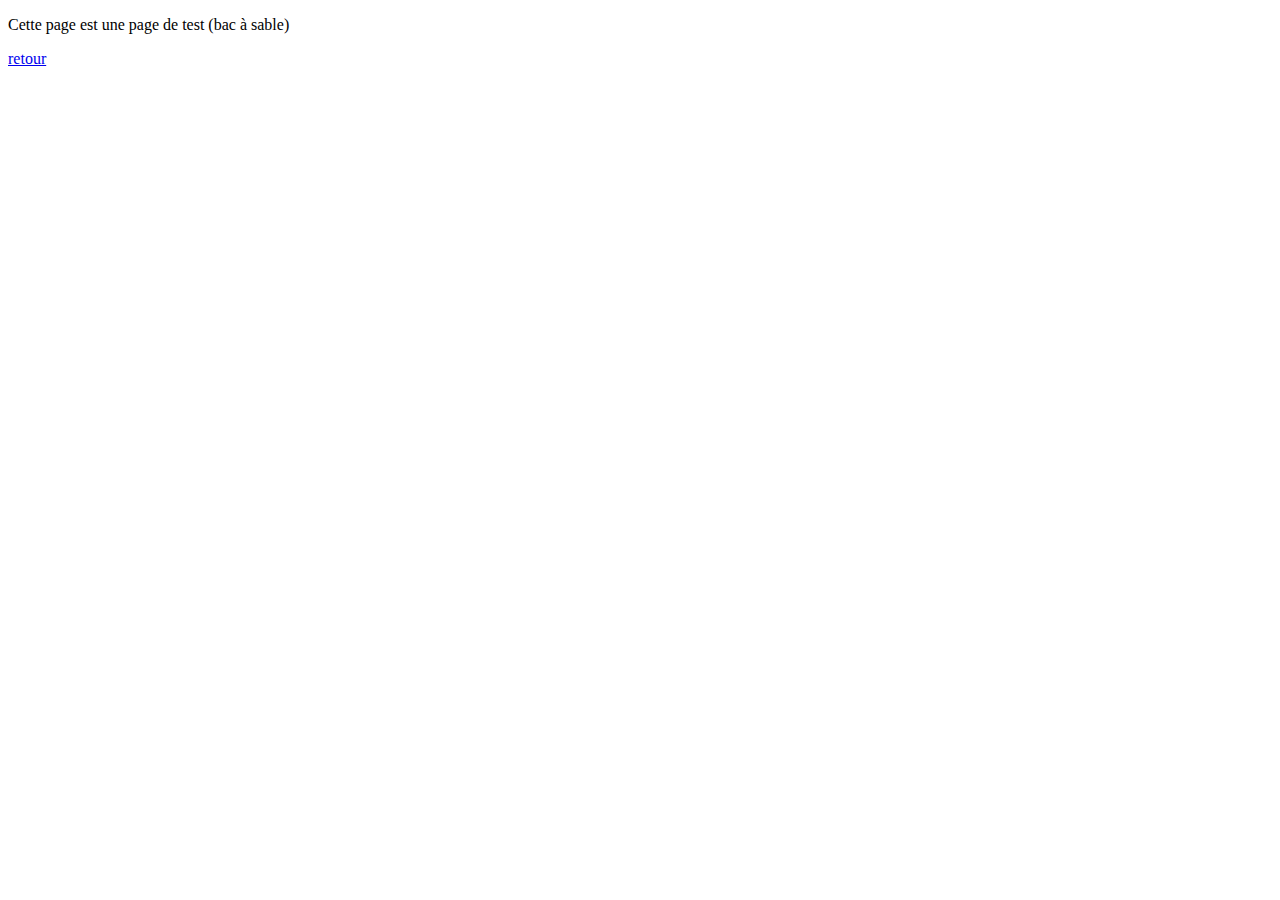
<file: page_test.html>
<!DOCTYPE html>
<html>
    <head>
        <meta charset="UTF-8"/>
        <title>Programmation web ENSIIE</title>
    </head>
    <body>
        <p>Cette page est une page de test (bac à sable)</p>
        <a href="index.html"> retour</a>
    </body>
</html>
</file>
